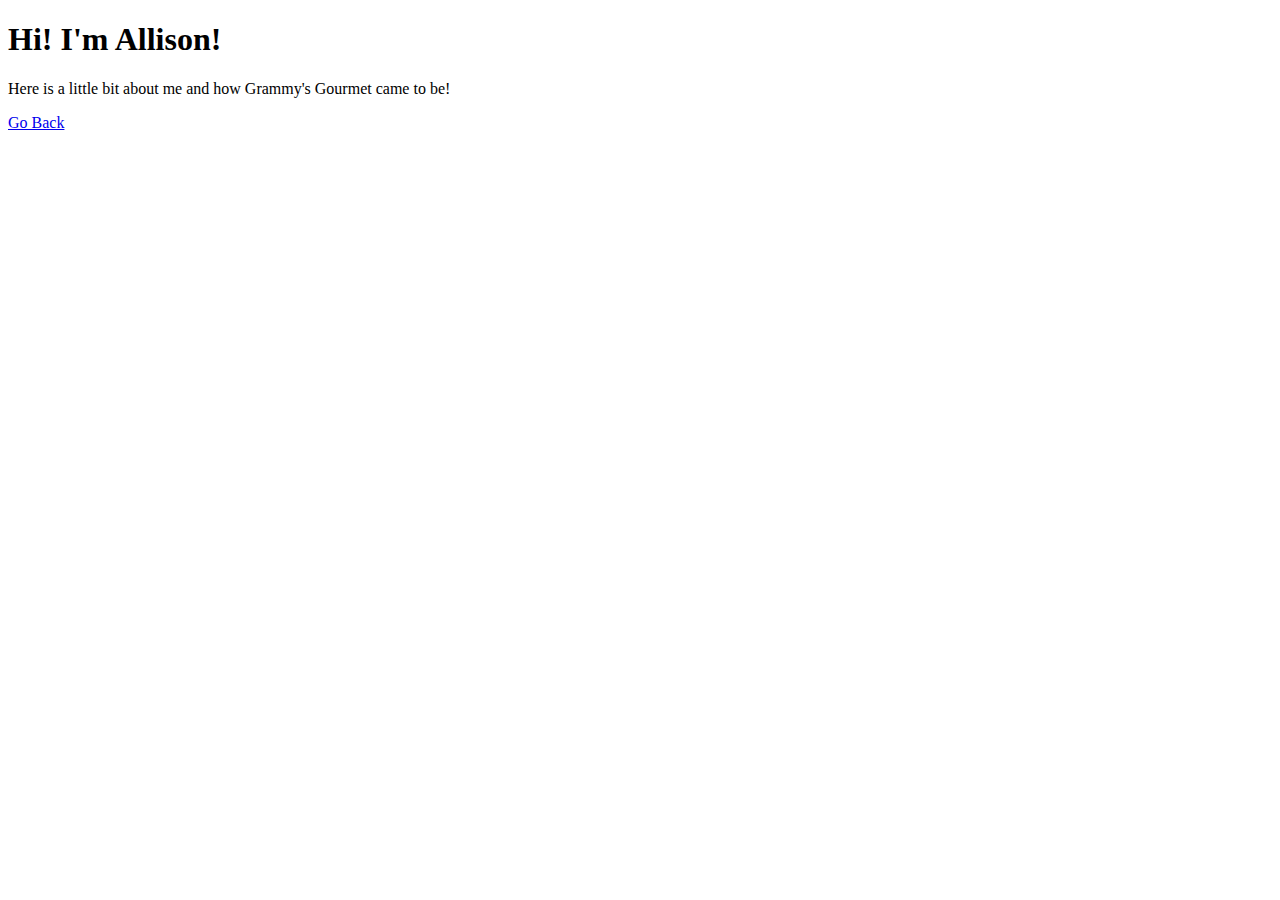
<file: About the owner.html>
<!DOCTYPE html>
<html>
<head>
    <title>About the Owner</title>
    <h1>Hi! I'm Allison!</h1>
</head>
<body>
    <p>Here is a little bit about me and how Grammy's Gourmet came to be!</p>
    <a href="index.html">
        <p>Go Back</p>
    </a>
</body>
</html>
</file>
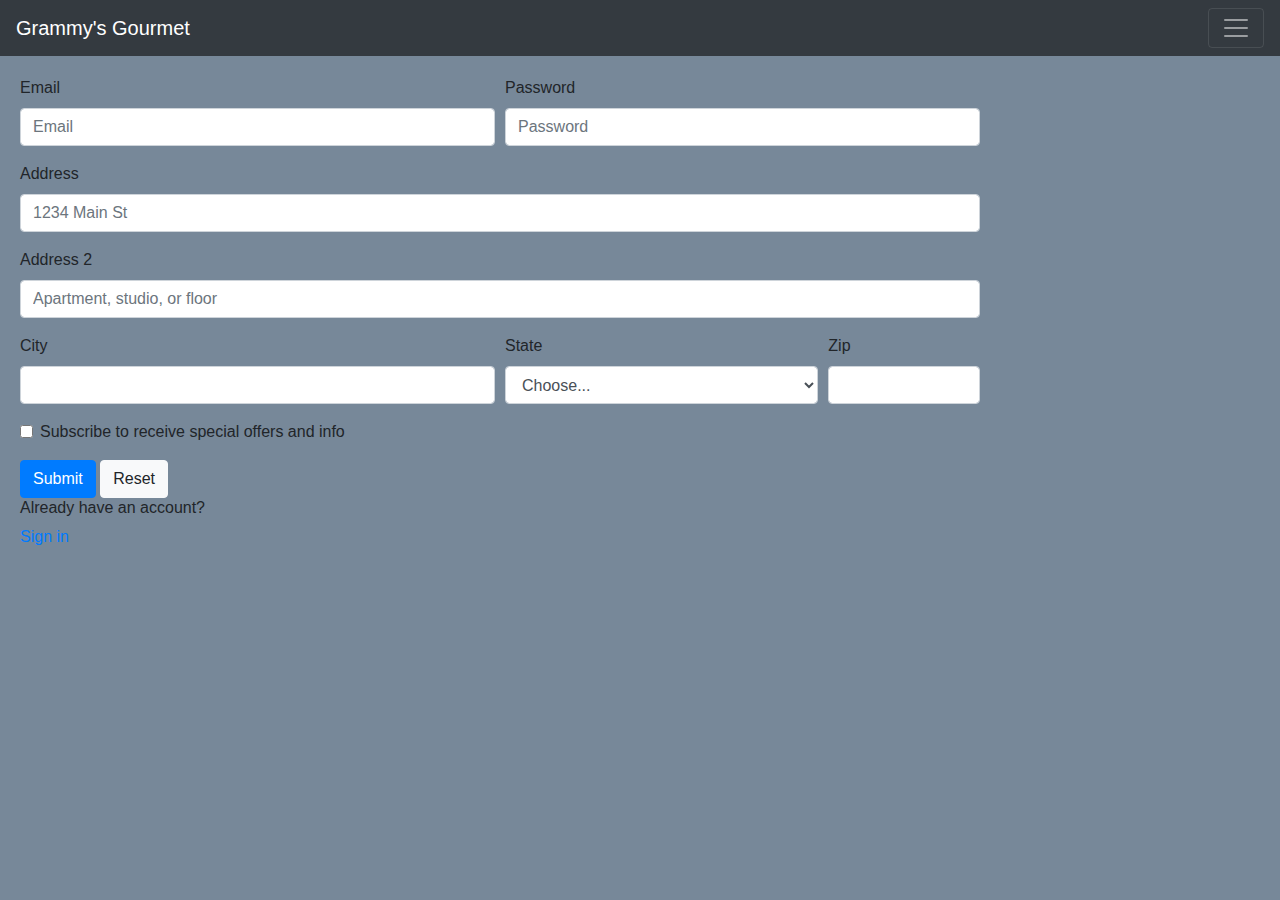
<file: Register.html>
<!DOCTYPE html>
<html>
<head>
    <title>Register Your Account</title>
    <link rel="stylesheet" href="https://stackpath.bootstrapcdn.com/bootstrap/4.3.1/css/bootstrap.min.css" integrity="sha384-ggOyR0iXCbMQv3Xipma34MD+dH/1fQ784/j6cY/iJTQUOhcWr7x9JvoRxT2MZw1T" crossorigin="anonymous">
    <link rel="stylesheet" href="register.css">
</head>
<body>
    <nav class="navbar navbar-dark bg-dark">
  <a class="navbar-brand" href="index.html">Grammy's Gourmet</a>
  <button class="navbar-toggler" type="button" data-toggle="collapse" data-target="#navbarSupportedContent" aria-controls="navbarSupportedContent" aria-expanded="false" aria-label="Toggle navigation">
    <span class="navbar-toggler-icon"></span>
  </button>

  <div class="collapse navbar-collapse" id="navbarSupportedContent">
    <ul class="navbar-nav mr-auto">
      <li class="nav-item active">
        <a class="nav-link"  href="index.html">Home <span class="sr-only">(current)</span></a>
      </li>
      <li class="nav-item dropdown">
        <a class="nav-link dropdown-toggle" href="#" id="navbarDropdown" role="button" data-toggle="dropdown" aria-haspopup="true" aria-expanded="false">
          Dropdown
        </a>
        <div class="dropdown-menu" aria-labelledby="navbarDropdown">
          <a class="dropdown-item" href="#">Action</a>
          <a class="dropdown-item" href="#">Another action</a>
          <div class="dropdown-divider"></div>
          <a class="dropdown-item" href="#">Something else here</a>
        </div>
      </li>
      <li class="nav-item">
        <a class="nav-link disabled" href="#" tabindex="-1" aria-disabled="true">Disabled</a>
      </li>
    </ul>
    <form class="form-inline my-2 my-lg-0">
      <input class="form-control mr-sm-2" type="search" placeholder="Search" aria-label="Search">
      <button class="btn btn-outline-success my-2 my-sm-0" type="submit">Search</button>
    </form>
  </div>
</nav>
    <form>
  <div class="form-row">
    <div class="form-group col-md-6">
      <label for="inputEmail4">Email</label>
      <input type="email" class="form-control" id="inputEmail4" placeholder="Email">
    </div>
    <div class="form-group col-md-6">
      <label for="inputPassword4">Password</label>
      <input type="password" class="form-control" id="inputPassword4" placeholder="Password">
    </div>
  </div>
  <div class="form-group">
    <label for="inputAddress">Address</label>
    <input type="text" class="form-control" id="inputAddress" placeholder="1234 Main St">
  </div>
  <div class="form-group">
    <label for="inputAddress2">Address 2</label>
    <input type="text" class="form-control" id="inputAddress2" placeholder="Apartment, studio, or floor">
  </div>
  <div class="form-row">
    <div class="form-group col-md-6">
      <label for="inputCity">City</label>
      <input type="text" class="form-control" id="inputCity">
    </div>
    <div class="form-group col-md-4">
      <label for="inputState">State</label>
      <select id="inputState" class="form-control">
        <option selected>Choose...</option>
        <option>...</option>
      </select>
    </div>
    <div class="form-group col-md-2">
      <label for="inputZip">Zip</label>
      <input type="text" class="form-control" id="inputZip">
    </div>
  </div>
  <div class="form-group">
    <div class="form-check">
      <input class="form-check-input" type="checkbox" id="gridCheck">
      <label class="form-check-label" for="gridCheck">
        Subscribe to receive special offers and info
      </label>
    </div>
  </div>
  <button type="submit" class="btn btn-primary">Submit</button>
  <button type="reset" class="btn btn-light">Reset</button>
  <h6>Already have an account? </h6>
  <a href="Signin.html" > Sign in</a>
</form>
    <!-- <form method="GET">
        First Name: <input type="text" name="firstname"><br>
        Last Name:  <input type="text" name="lastname"><br>
        Email:      <input type="email" name="email"><br>
        Password:   <input type="password" minlength="6"><br>
        Birthday:   <input type="date"><br>
        Address:<br>
        Street:    <input type="text" name="Street"><br>
        City:      <input type="text" name="City"><br>
        State:     <input type="text" name="State"><br>
        Zip:       <input type="text" name="Zip"><br>
        Gender:<br>
        <input type="radio" name="gender" value="Male">Male<br>
        <input type="radio" name="gender" value="Female">Female<br>
        <input type="submit" value="Register">
        <input type="reset">
    </form> -->

    <!-- This is awesome -->
    <script src="https://code.jquery.com/jquery-3.3.1.slim.min.js" integrity="sha384-q8i/X+965DzO0rT7abK41JStQIAqVgRVzpbzo5smXKp4YfRvH+8abtTE1Pi6jizo" crossorigin="anonymous"></script>
    <script src="https://cdnjs.cloudflare.com/ajax/libs/popper.js/1.14.7/umd/popper.min.js" integrity="sha384-UO2eT0CpHqdSJQ6hJty5KVphtPhzWj9WO1clHTMGa3JDZwrnQq4sF86dIHNDz0W1" crossorigin="anonymous"></script>
    <script src="https://stackpath.bootstrapcdn.com/bootstrap/4.3.1/js/bootstrap.min.js" integrity="sha384-JjSmVgyd0p3pXB1rRibZUAYoIIy6OrQ6VrjIEaFf/nJGzIxFDsf4x0xIM+B07jRM" crossorigin="anonymous"></script>
</body>
</html>
</file>
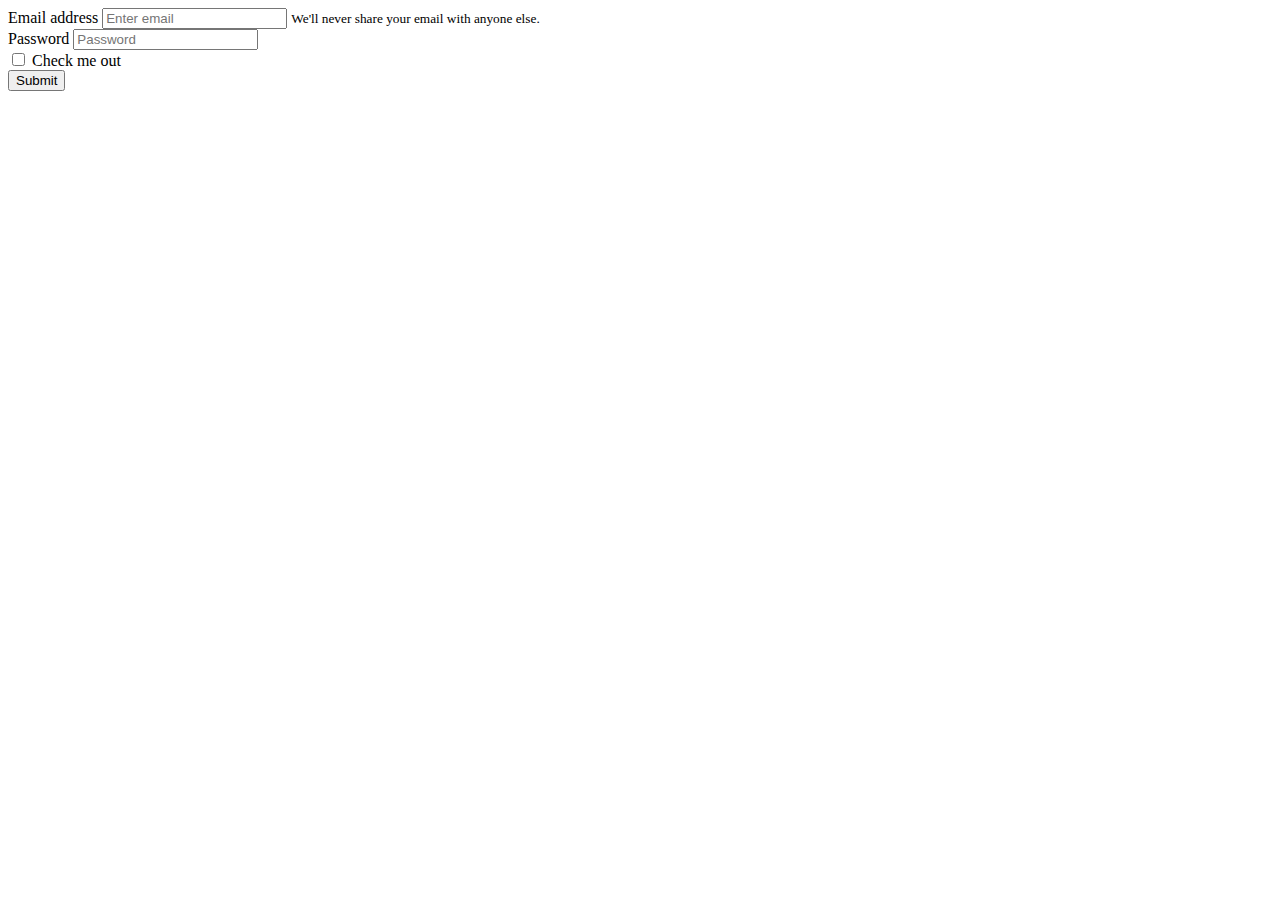
<file: Signin.html>
<!DOCTYPE html>
<html lang="en">
<head>
  
    <title>Sign In</title>
</head>
<body>
    <form>
  <div class="form-group">
    <label for="exampleInputEmail1">Email address</label>
    <input type="email" class="form-control" id="exampleInputEmail1" aria-describedby="emailHelp" placeholder="Enter email">
    <small id="emailHelp" class="form-text text-muted">We'll never share your email with anyone else.</small>
  </div>
  <div class="form-group">
    <label for="exampleInputPassword1">Password</label>
    <input type="password" class="form-control" id="exampleInputPassword1" placeholder="Password">
  </div>
  <div class="form-group form-check">
    <input type="checkbox" class="form-check-input" id="exampleCheck1">
    <label class="form-check-label" for="exampleCheck1">Check me out</label>
  </div>
  <button type="submit" class="btn btn-primary">Submit</button>
</form>
</body>
</html>
</file>
<file: register.css>
body {
    background-color: lightslategray;
}

form {
margin-top: 20px;
margin-right: 300px;
margin-left: 20px;

}
</file>
